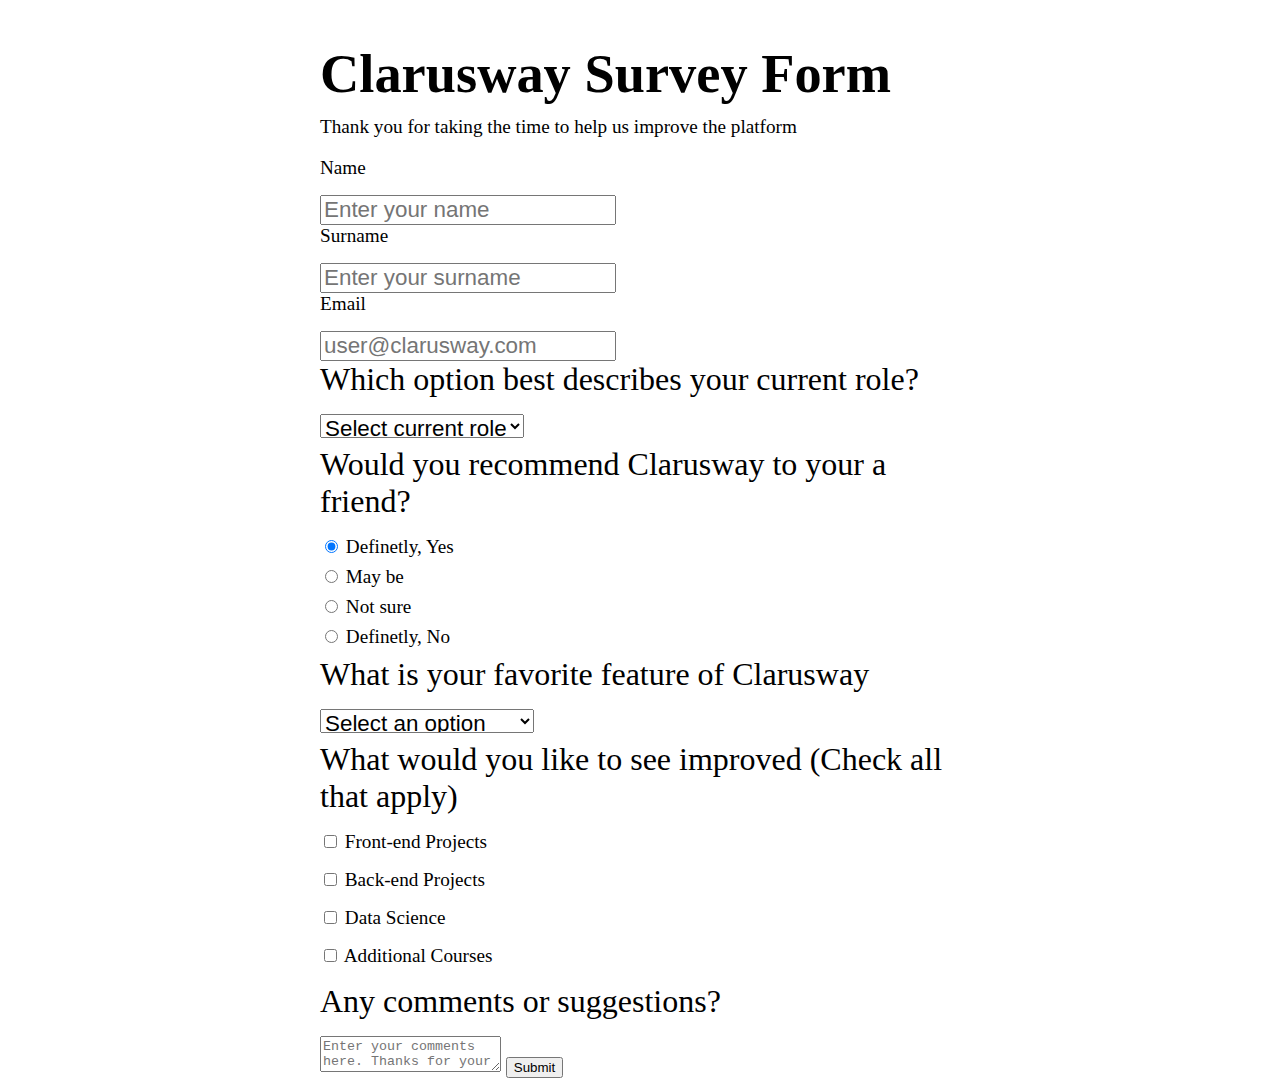
<file: index.html>
<!DOCTYPE html>
<html lang="en">

<head>
    <meta charset="UTF-8">
    <meta name="viewport" content="width=device-width, initial-scale=1.0">
    <title>Clarusway Survey From</title>
    <link rel="stylesheet" href="index.css">
</head>

<body>
    <main>
        <h1>Clarusway Survey Form</h1>
        <form action="result.html" method="get">
            <p>Thank you for taking the time to help us improve the platform</p>
            <label for="name" class="labels">Name</label>
            <input type="text" name="name" id="name" placeholder="Enter your name" class="text">
            <label for="surname" class="labels">Surname</label>
            <input type="text" name="surname" id="surname" placeholder="Enter your surname" class="text">
            <label for=" email" class="labels">Email</label>
            <input type="email" name="email" id="email" placeholder="user@clarusway.com" class="text">
            <label for="currentrole" class="upper">Which option best describes your current role?</label>
            <select name="currentrole" id="currentrole" class="text">
                <option value="none" selected>Select current role</option>
                <option value="manager">Manager</option>
                <option value="instructor">Instructor</option>
                <option value="mentor">Mentor</option>
                <option value="student">Student</option>
            </select>
            <label class="upper">Would you recommend Clarusway to your a friend?</label>
            <label class="radio"><input type="radio" name="recommend" id="yes" checked> Definetly, Yes</label>
            <label class="radio"><input type="radio" name="recommend" id="maybe"> May be</label>
            <label class="radio"><input type="radio" name="recommend" id="notsure"> Not sure</label>
            <label class="radio"><input type="radio" name="recommend" id="no"> Definetly, No</label>

            <label for="feature" class="upper">What is your favorite feature of Clarusway</label>
            <select name="feature" id="feature" class="text">
                <option value="mentorship">Mentorship System</option>
                <option value="LMS">LMS System</option>
                <option value="codebudy">Code Budy System</option>
                <option value="none" selected>Select an option</option>
            </select>
            <label class="upper">What would you like to see improved (Check all that apply)</label>
            <label class="labels"><input type="checkbox" name="improve" id="frontend"> Front-end Projects</label>
            <label class="labels"><input type="checkbox" name="improve" id="backend"> Back-end Projects</label>
            <label class="labels"><input type="checkbox" name="improve" id="DS"> Data Science</label>
            <label class="labels"><input type="checkbox" name="improve" id="additional"> Additional Courses</label>
            <label for="textarea" class="upper">Any comments or suggestions?</label>
            <textarea name="suggests" id="suggests" cols="20" rows="2" placeholder="Enter your comments here. Thanks for your advices."></textarea>
            <input type="submit" id="submit" value="Submit">








        </form>
    </main>

</body>

</html>
</file>
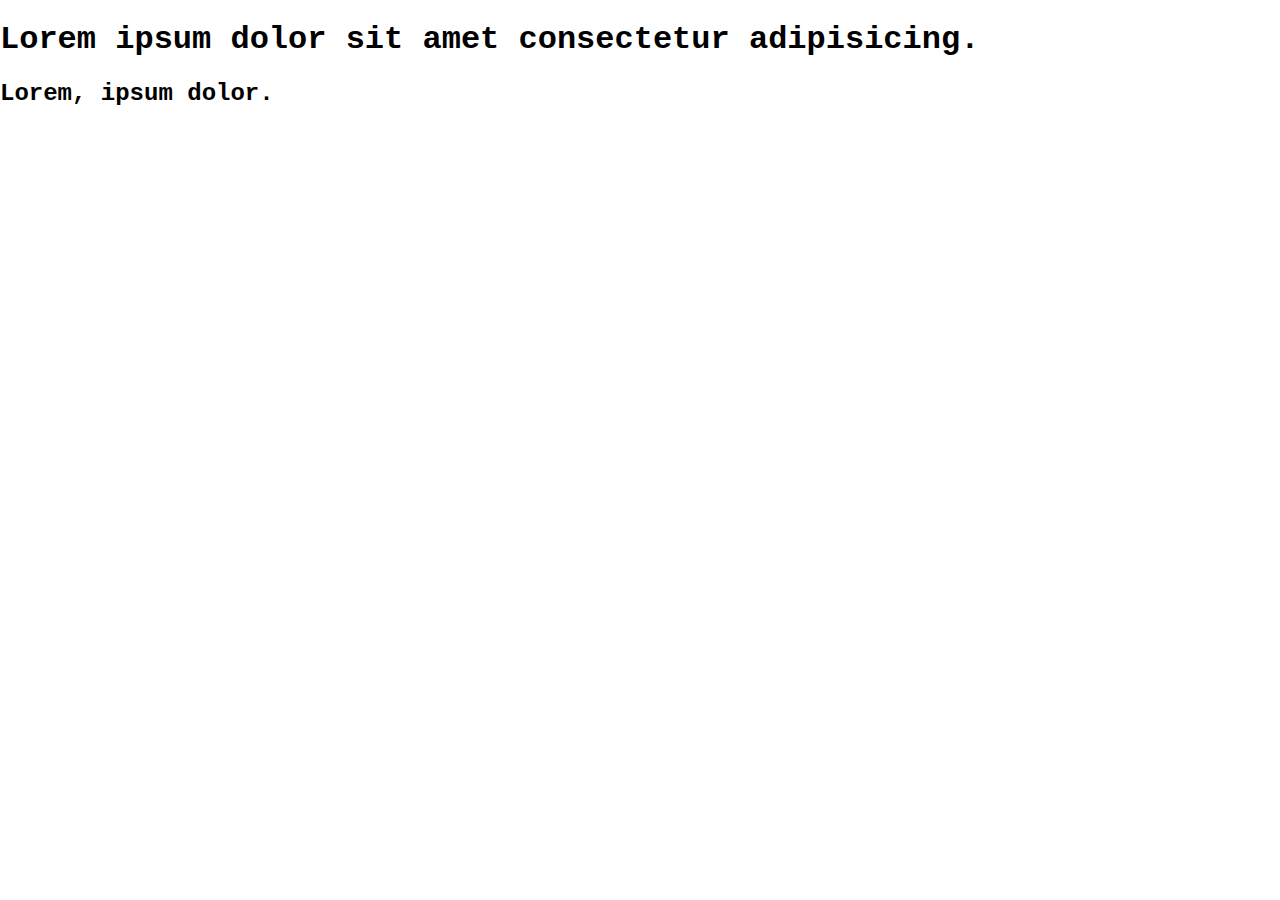
<file: sprint0_assignment.html>
<!DOCTYPE html>
<html lang="en">

<head>
    <meta charset="UTF-8">
    <meta name="viewport" content="width=device-width, initial-scale=1.0">
    <title>From</title>
    <link rel="stylesheet" href="sprint0_assignment0.css">
</head>

<body>
    <header>
        <h1>Lorem ipsum dolor sit amet consectetur adipisicing.</h1>
        <h2>Lorem, ipsum dolor.</h2>
    </header>

</body>

</html>
</file>
<file: index.css>
body {
    margin: 0px;
    padding: 0px;
}

main {
    width: 50%;
    height: auto;
    margin: auto;
    padding-top: 0.5%;
    font-size: 1.2rem;
}

h1 {
    text-align: left;
    font-size: 3.4rem;
    margin-bottom: -0.5rem;
}

.labels {
    display: block;
    margin-bottom: 1rem;
}

select {
    display: block;
    margin-bottom: 0.5rem;
}

.radio {
    display: block;
    margin-bottom: 0.5rem;
}

#submit {
    margin-bottom: 0.5rem;
}

.upper {
    font-size: 2rem;
    display: block;
    margin-bottom: 1rem;
}

.text {
    font-size: 1.4rem;
    height: 1.5rem;
    display: block;
}

option {
    width: 0.1rem;
}
</file>
<file: sprint0_assignment0.css>
body {
    margin: 0px;
    padding: 0px;
    font-family: 'Courier New', Courier, monospace;
}
</file>
